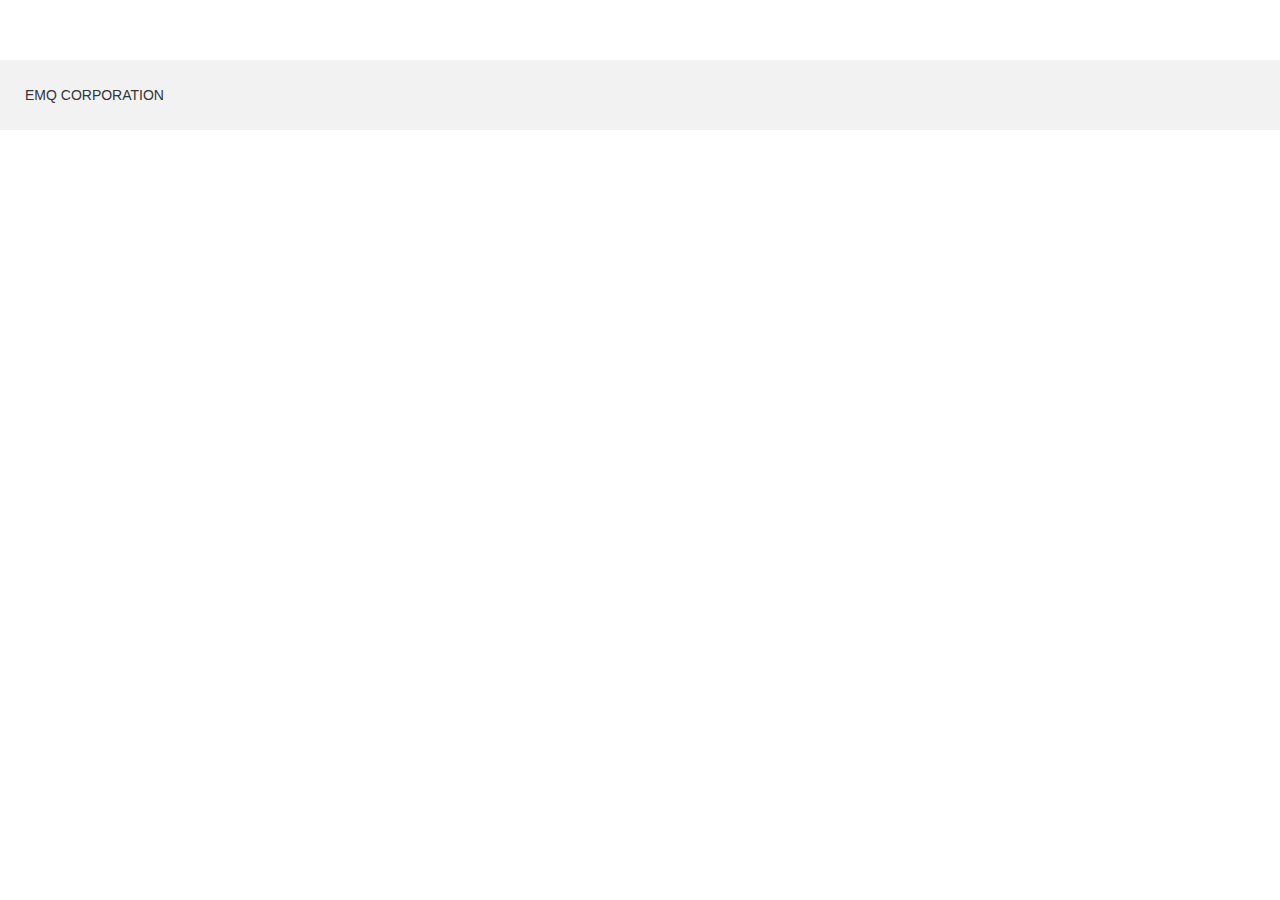
<file: htdocs/aboutus/aboutus.html>
<!DOCTYPE html>
<html lang="en">
  <head>
    <title>EMQ Electronics Store</title>
    <meta charset="utf-8">
    <meta name="viewport" content="width=device-width, initial-scale=1">
    <link rel="stylesheet" href="https://maxcdn.bootstrapcdn.com/bootstrap/3.3.7/css/bootstrap.min.css">
    <script src="https://ajax.googleapis.com/ajax/libs/jquery/1.12.4/jquery.min.js"></script>
    <script src="https://maxcdn.bootstrapcdn.com/bootstrap/3.3.7/js/bootstrap.min.js"></script>
    <style>
    footer {
    background-color: #f2f2f2;
    padding: 25px;
    }
    </style>
	<?php require '../assets/php/navbar.php'; ?>
  </head>
  
    <br><br><br>
                  <footer class="">
                    EMQ CORPORATION
                  </footer>
                </body>
              </html>
</file>
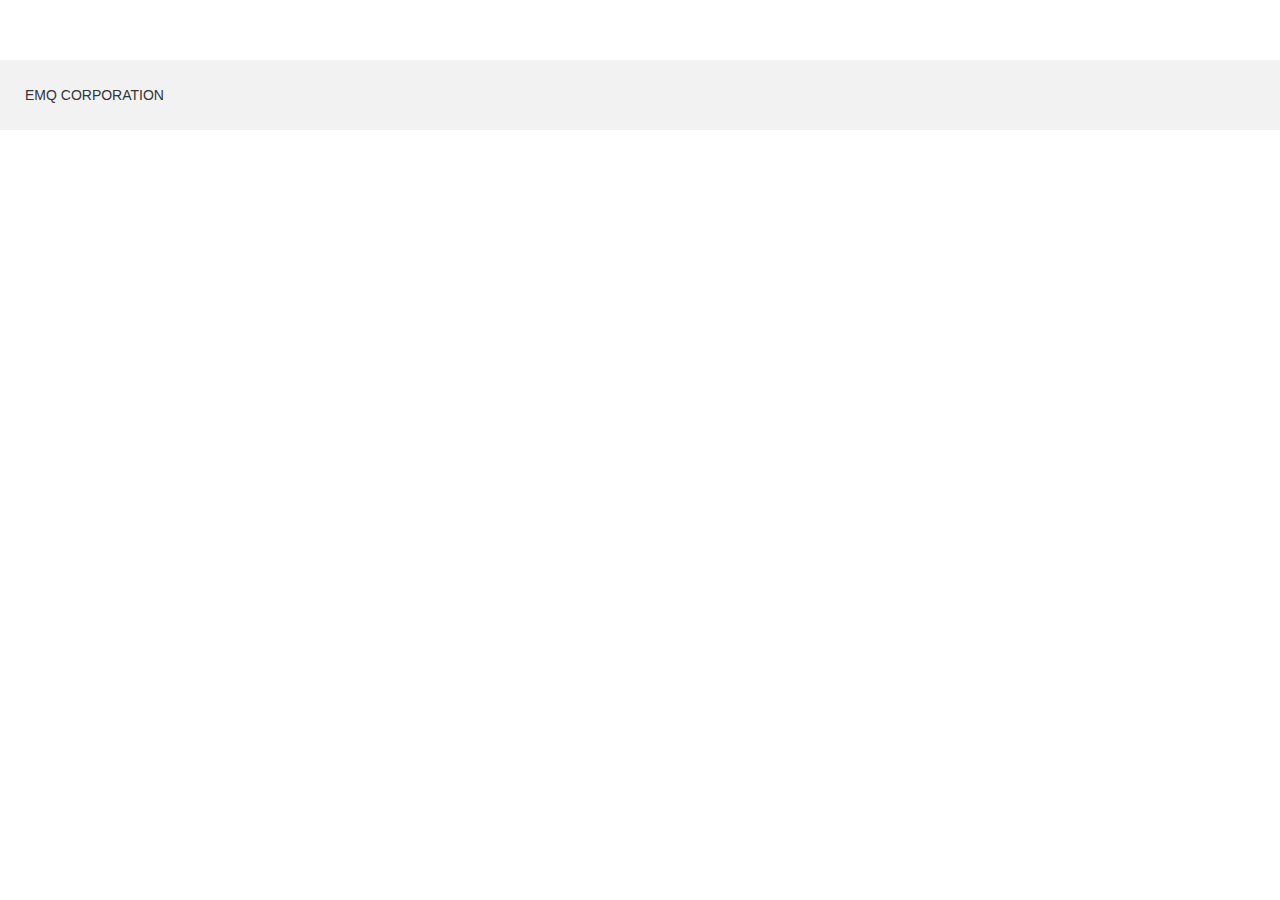
<file: htdocs/cart/cart.html>
<!DOCTYPE html>
<html lang="en">
  <head>
    <title>EMQ Electronics Store</title>
    <meta charset="utf-8">
    <meta name="viewport" content="width=device-width, initial-scale=1">
    <link rel="stylesheet" href="https://maxcdn.bootstrapcdn.com/bootstrap/3.3.7/css/bootstrap.min.css">
    <script src="https://ajax.googleapis.com/ajax/libs/jquery/1.12.4/jquery.min.js"></script>
    <script src="https://maxcdn.bootstrapcdn.com/bootstrap/3.3.7/js/bootstrap.min.js"></script>
    <style>
    footer {
    background-color: #f2f2f2;
    padding: 25px;
    }
    </style>
	<?php require '../assets/php/navbar.php'; ?>
  </head>
    <br><br><br>
                  <footer class="">
                    EMQ CORPORATION
                  </footer>
                </body>
              </html>
</file>
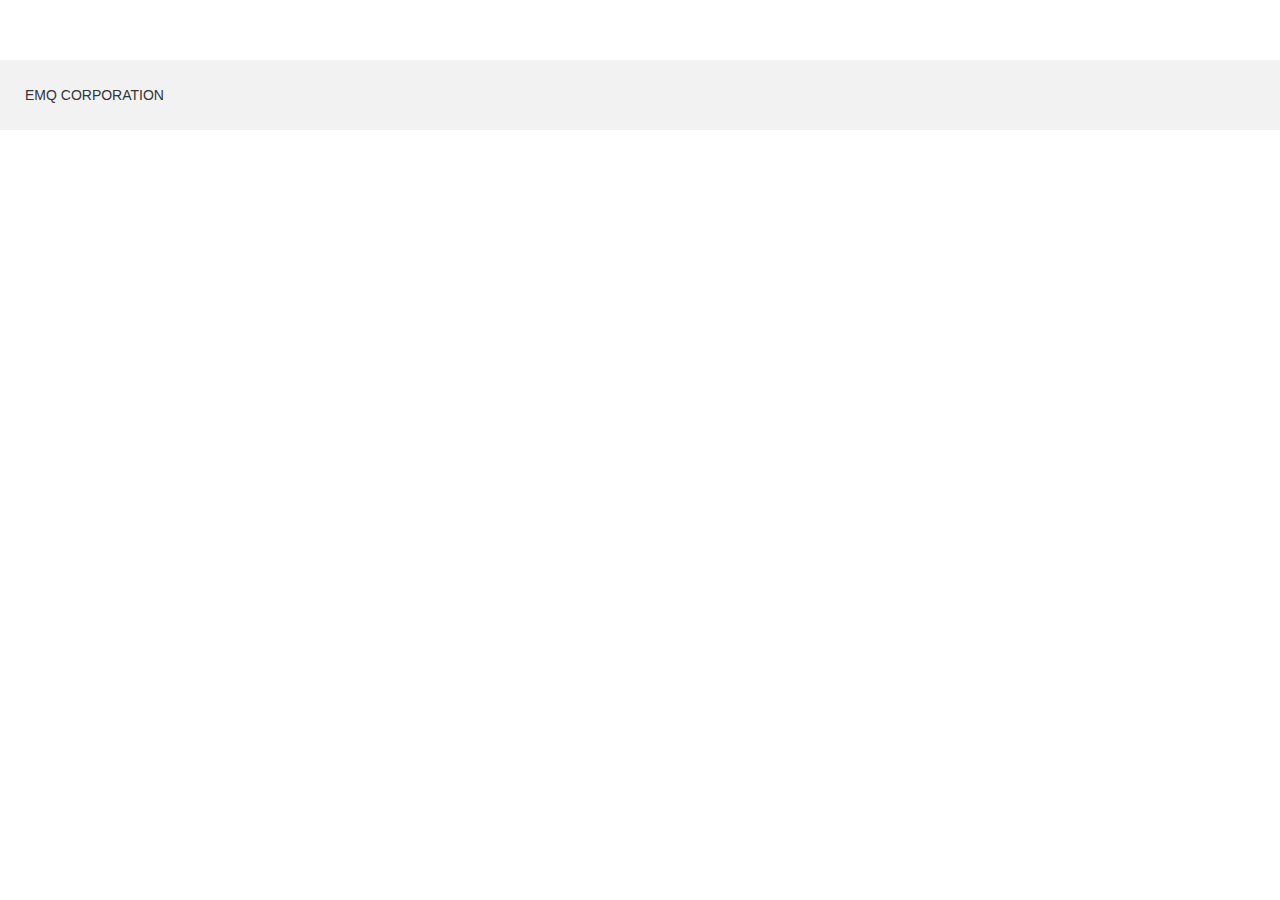
<file: htdocs/contact/contact.html>
<!DOCTYPE html>
<html lang="en">
  <head>
    <title>EMQ Electronics Store</title>
    <meta charset="utf-8">
    <meta name="viewport" content="width=device-width, initial-scale=1">
    <link rel="stylesheet" href="https://maxcdn.bootstrapcdn.com/bootstrap/3.3.7/css/bootstrap.min.css">
    <script src="https://ajax.googleapis.com/ajax/libs/jquery/1.12.4/jquery.min.js"></script>
    <script src="https://maxcdn.bootstrapcdn.com/bootstrap/3.3.7/js/bootstrap.min.js"></script>
    <style>
    footer {
    background-color: #f2f2f2;
    padding: 25px;
    }
    </style>
	<?php require '../assets/php/navbar.php'; ?>
  </head>
  
  
    <br><br><br>
                  <footer class="">
                    EMQ CORPORATION
                  </footer>
                </body>
              </html>
</file>
